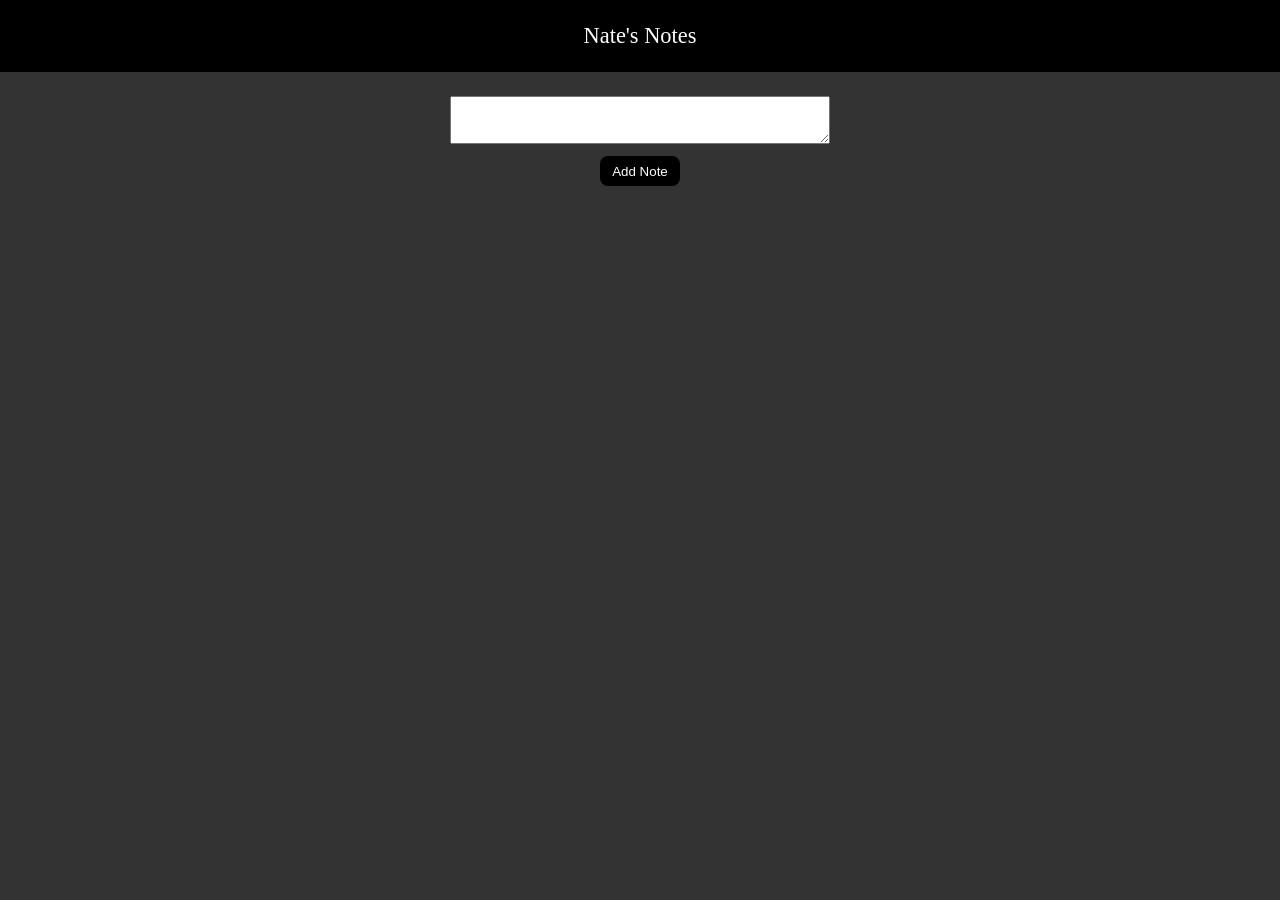
<file: index.html>
<!doctype html><html lang="en"><head><meta charset="UTF-8"/><meta name="viewport" content="width=device-width,initial-scale=1,interactive-widget=resizes-content"/><link rel="icon" type="image/x-icon" href="c56fa238b0c5ce216ae8.png"><title>Nate's Notes</title><script defer="defer" src="app.bundle.js"></script></head><body><header>Nate's Notes</header><main><div id="wrapper"></div><textarea maxlength="800"></textarea> <button id="add-btn">Add Note</button></main></body></html>
</file>
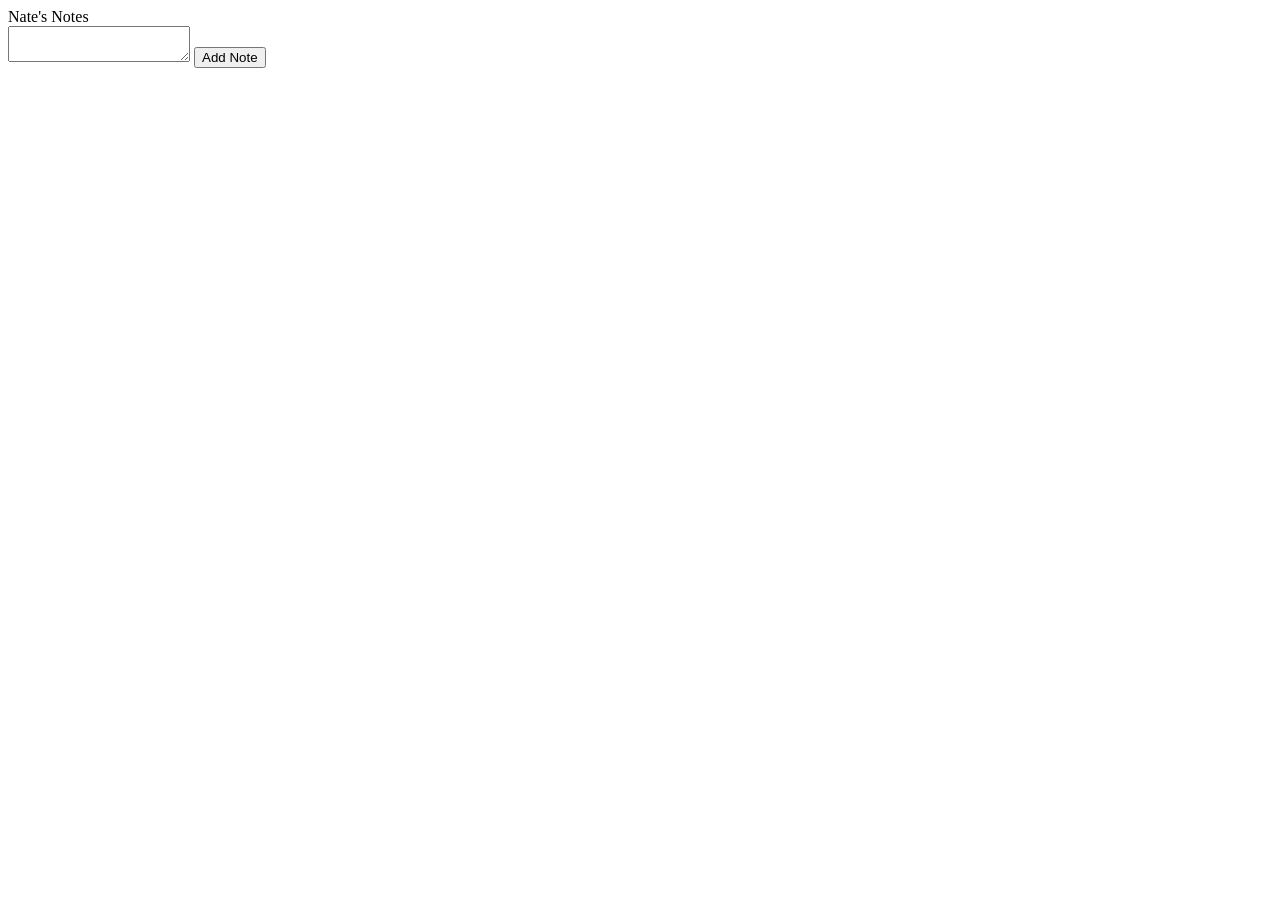
<file: src/template.html>
<!doctype html>
<html lang="en">
  <head>
    <meta charset="UTF-8" />
    <meta
      name="viewport"
      content="width=device-width, initial-scale=1.0, interactive-widget=resizes-content"
    />
    <link rel="icon" type="image/x-icon" href="./n-logo.png">
    <title>Nate's Notes</title>
  </head>
  <body>
    <header>Nate's Notes</header>
    <main>
      <div id="wrapper">
      </div>
      <textarea maxlength="800"></textarea>
      <button id="add-btn">Add Note</button>
    </main>
  </body>
</html>
</file>
